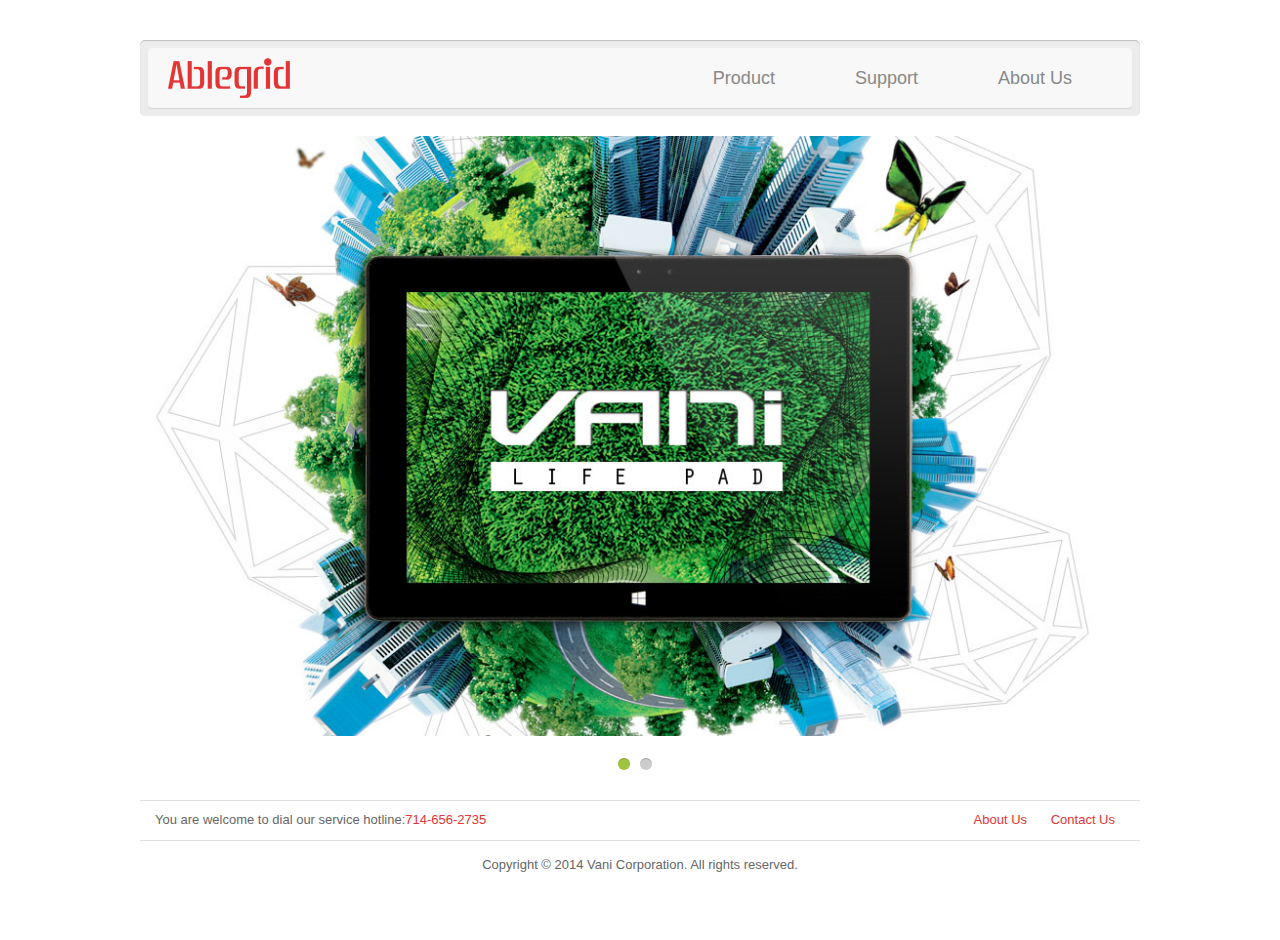
<file: index.html>
<!DOCTYPE html>
<html lang="en">
  <head>
    <meta charset="utf-8">
    <meta http-equiv="X-UA-Compatible" content="IE=edge">
    <meta name="viewport" content="width=device-width, initial-scale=1">
    <title></title>
    <link rel="stylesheet" type="text/css" href="assets/css/global.css">
    <link rel="stylesheet" type="text/css" href="assets/css/product.css">
    <link rel="stylesheet" type="text/css" href="assets/css/bootstrap.font.css">
    <link rel="stylesheet" type="text/css" href="assets/css/rslide.css">
    <link href="favicon.ico" rel="icon" type="image/x-icon" />
    <script type="text/javascript" data-main="assets/js/main.js" src="assets/js/require.js"></script>
</head>
<body>
	<div class="container">
		<div id="header" class="header">
			<div class="bg">
				<a class="logo" title="vani.com" href="/"><img src="assets/images/logo.jpg"></a>
				<ul class="nav">
					<li class="nav-item"><a href="product.html">Product</a></li>
					<li class="nav-item"><a href="http://forum.vani-tablet.com/">Support</a></li>
					<li class="nav-item">
						<a href="about.html">About Us</a>
					</li>
				</ul>
				<!--
				<div class="search-box">
					<label class="flag">Search</label>
					<input type="text" name="keyword" class="keyword" autocomplete="off"/><button type="submit" class="btn-search"><span class="glyphicon glyphicon-search"></span></button>
				</div>
				 -->
			</div>
		</div>

		<div class="main-content">
			<div id="v-slide-box">
				<ul  class="v-slider">
					<li><a href="#"><img src="assets/images/slider/p1.jpg"></a></li>
					<li><a href="#"><img src="assets/images/slider/p2.jpg"></a></li>
					<!-- <li><a href="#"><img src="assets/images/slider/pic3.jpg"></a></li> -->
				</ul>
			</div>
			<!--
			<div id="v-series">
				<ul class="serie-list clearfix">
					<li>
						<a href="#"><img src="assets/images/index_24.gif"></a>
					</li>
					<li>
						<a href="#">
							<img src="assets/images/index_24_13.gif">
						</a>
					</li>
					<li>
						<a href="#">
							<img src="assets/images/index_24_14.gif">
						</a>
					</li>
				</ul>
			</div>-->
		</div>


		<div id="footer" class="footer">
			<div class="footer-links clearfix">
				<span class="left">
					You are welcome to dial our service hotline:<span class="color-light">714-656-2735</span>
				</span>
				<div class="links">
					<a href="about.html">About Us</a>
					<a href="about.html#contact">Contact Us</a>
				</div>
			</div>
			<div class="footer-copyrights">
				Copyright © 2014 Vani Corporation. All rights reserved.
			</div>
		</div>

	</div>
</body>
</html>
</file>
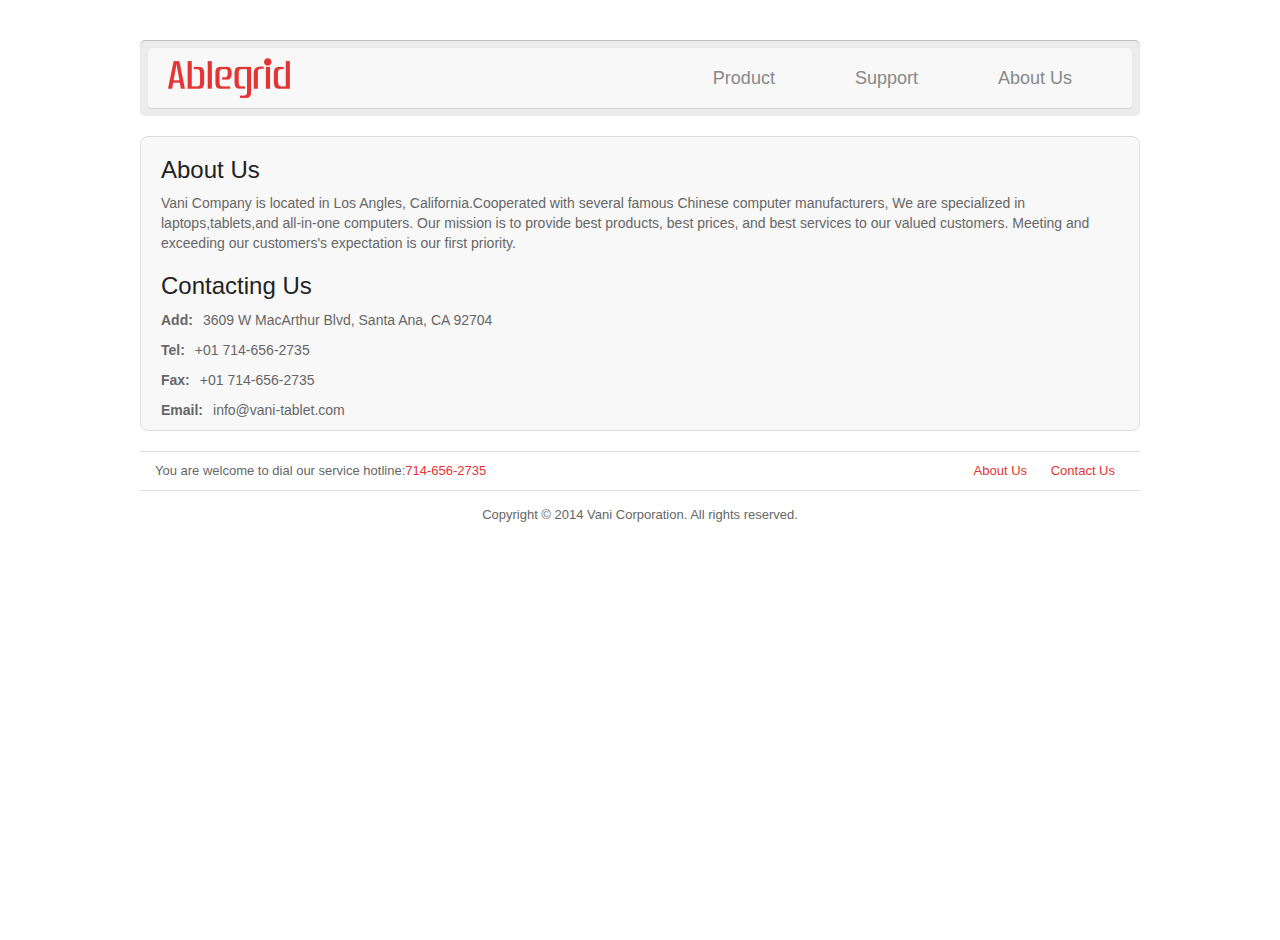
<file: about.html>
<!DOCTYPE html>
<html lang="en">
  <head>
    <meta charset="utf-8">
    <meta http-equiv="X-UA-Compatible" content="IE=edge">
    <meta name="viewport" content="width=device-width, initial-scale=1">
    <title></title>
    <link rel="stylesheet" type="text/css" href="assets/css/global.css">
    <link rel="stylesheet" type="text/css" href="assets/css/product.css">
    <link rel="stylesheet" type="text/css" href="assets/css/bootstrap.font.css">
    <link rel="stylesheet" type="text/css" href="assets/css/rslide.css">
    <link href="favicon.ico" rel="icon" type="image/x-icon" />
    <script type="text/javascript" data-main="assets/js/main.js" src="assets/js/require.js"></script>
</head>
<body>
	<div class="container">
		<div id="header" class="header">
			<div class="bg">
				<a class="logo" title="vani.com" href="/"><img src="assets/images/logo.jpg"></a>
				<ul class="nav">
					<li class="nav-item"><a href="product.html">Product</a></li>
					<li class="nav-item"><a href="http://forum.vani-tablet.com/">Support</a></li>
					<li class="nav-item">
						<a href="about.html">About Us</a>
					</li>
				</ul>
				<!--
				<div class="search-box">
					<label class="flag">Search</label>
					<input type="text" name="keyword" class="keyword" autocomplete="off"/><button type="submit" class="btn-search"><span class="glyphicon glyphicon-search"></span></button>
				</div>
				 -->
			</div>
		</div>

		<div class="main-content" id="product-content">
			<article class="article">
				<h3>About Us</h3>
				<section class="section">
				<p>
					Vani Company is located in Los Angles, California.Cooperated with several famous Chinese computer manufacturers, We are specialized in laptops,tablets,and all-in-one computers. Our mission is to provide best products, best prices, and best services to our valued customers. Meeting and exceeding our customers's expectation is our first priority.
				</p>
				</section>

				<h3 id="contact">Contacting Us</h3>
				<section class="section">
					<p><strong>Add:</strong>3609 W MacArthur Blvd, Santa Ana, CA 92704</p>
					<p><strong>Tel:</strong>+01 714-656-2735</p>
					<p><strong>Fax:</strong>+01 714-656-2735</p>
					<p><strong>Email:</strong>info@vani-tablet.com</p>
				</section>
			</article>
		</div>

		<div id="footer" class="footer">
			<div class="footer-links clearfix">
				<span class="left">
					You are welcome to dial our service hotline:<span class="color-light">714-656-2735</span>
				</span>
				<div class="links">
					<a href="about.html">About Us</a>
					<a href="about.html#contact">Contact Us</a>
				</div>
			</div>
			<div class="footer-copyrights">
				Copyright © 2014 Vani Corporation. All rights reserved.
			</div>
		</div>

	</div>
</body>
</html>
</file>
<file: assets/css/global.css>
html{font-family:sans-serif;-webkit-text-size-adjust:100%;-ms-text-size-adjust:100%}body,ul{margin:0;padding:0}article,aside,details,figcaption,figure,footer,header,hgroup,main,nav,section,summary{display:block}audio,canvas,progress,video{display:inline-block;vertical-align:baseline}audio:not([controls]){display:none;height:0}[hidden],template{display:none}li{list-style:none}a{background:transparent}a:active,a:hover{outline:0}abbr[title]{border-bottom:1px dotted}b,strong{font-weight:bold}dfn{font-style:italic}h1{margin:.67em 0;font-size:2em}mark{color:#000;background:#ff0}small{font-size:80%}sub,sup{position:relative;font-size:75%;line-height:0;vertical-align:baseline}sup{top:-0.5em}sub{bottom:-0.25em}img{border:0}svg:not(:root){overflow:hidden}figure{margin:1em 40px}hr{height:0;-moz-box-sizing:content-box;box-sizing:content-box}pre{overflow:auto}code,kbd,pre,samp{font-family:monospace, monospace;font-size:1em}button,input,optgroup,select,textarea{margin:0;font:inherit;color:inherit}button{overflow:visible}button,select{text-transform:none}button,html input[type="button"],input[type="reset"],input[type="submit"]{-webkit-appearance:button;cursor:pointer}button[disabled],html input[disabled]{cursor:default}button::-moz-focus-inner,input::-moz-focus-inner{padding:0;border:0}input{line-height:normal}input[type="checkbox"],input[type="radio"]{box-sizing:border-box;padding:0}input[type="number"]::-webkit-inner-spin-button,input[type="number"]::-webkit-outer-spin-button{height:auto}input[type="search"]{-webkit-box-sizing:content-box;-moz-box-sizing:content-box;box-sizing:content-box;-webkit-appearance:textfield}input[type="search"]::-webkit-search-cancel-button,input[type="search"]::-webkit-search-decoration{-webkit-appearance:none}fieldset{padding:.35em .625em .75em;margin:0 2px;border:1px solid #c0c0c0}legend{padding:0;border:0}textarea{overflow:auto}optgroup{font-weight:bold}table{border-spacing:0;border-collapse:collapse}td,th{padding:0}@media print{*{color:#000 !important;text-shadow:none !important;background:transparent !important;box-shadow:none !important}a,a:visited{text-decoration:underline}a[href]:after{content:" (" attr(href) ")"}abbr[title]:after{content:" (" attr(title) ")"}a[href^="javascript:"]:after,a[href^="#"]:after{content:""}pre,blockquote{border:1px solid #999;page-break-inside:avoid}thead{display:table-header-group}tr,img{page-break-inside:avoid}img{max-width:100% !important}p,h2,h3{orphans:3;widows:3}h2,h3{page-break-after:avoid}select{background:#fff !important}}*{-webkit-box-sizing:border-box;-moz-box-sizing:border-box;box-sizing:border-box}*:before,*:after{-webkit-box-sizing:border-box;-moz-box-sizing:border-box;box-sizing:border-box}html{font-size:62.5%;-webkit-tap-highlight-color:rgba(0,0,0,0)}body{font-family:"Helvetica Neue",Helvetica,Arial,sans-serif;font-size:12px;line-height:1.42857143;color:#222;background-color:#fff}input,button,select,textarea{font-family:inherit;font-size:inherit;line-height:inherit}a{color:#e33535;text-decoration:none}a:hover,a:focus{color:#3489f6;text-decoration:underline}a:focus{outline:thin dotted;outline:5px auto -webkit-focus-ring-color;outline-offset:-2px}figure{margin:0}img{vertical-align:middle}hr{margin-top:20px;margin-bottom:20px;border:0;border-top:1px solid #eee}h1,h2,h3,h4,h5,h6,.h1,.h2,.h3,.h4,.h5,.h6{font-family:inherit;font-weight:500;line-height:1.1;color:inherit}h1 small,h2 small,h3 small,h4 small,h5 small,h6 small,.h1 small,.h2 small,.h3 small,.h4 small,.h5 small,.h6 small,h1 .small,h2 .small,h3 .small,h4 .small,h5 .small,h6 .small,.h1 .small,.h2 .small,.h3 .small,.h4 .small,.h5 .small,.h6 .small{font-weight:normal;line-height:1;color:#999}h1,.h1,h2,.h2,h3,.h3{margin-top:20px;margin-bottom:10px}h1 small,.h1 small,h2 small,.h2 small,h3 small,.h3 small,h1 .small,.h1 .small,h2 .small,.h2 .small,h3 .small,.h3 .small{font-size:65%}h4,.h4,h5,.h5,h6,.h6{margin-top:10px;margin-bottom:10px}h4 small,.h4 small,h5 small,.h5 small,h6 small,.h6 small,h4 .small,.h4 .small,h5 .small,.h5 .small,h6 .small,.h6 .small{font-size:75%}h1,.h1{font-size:36px}h2,.h2{font-size:30px}h3,.h3{font-size:24px}h4,.h4{font-size:18px}h5,.h5{font-size:14px}h6,.h6{font-size:12px}p{margin:0 0 10px}html,body{height:100%}body{color:#222;background-color:#fff}.left{float:left}.right{float:right}.color-light{color:#e33535}.clearfix:before,.clearfix:after{content:" ";display:table}.clearfix:after{clear:both}.clearfix{*zoom:1}.container{width:1000px;margin:0 auto}#header{background-color:#ececec;margin-top:40px;padding:8px;border-radius:5px 5px 5px 5px;-webkit-border-radius:5px 5px 5px 5px;-moz-border-radius:5px 5px 5px 5px;-ms-border-radius:5px 5px 5px 5px;-o-border-radius:5px 5px 5px 5px;box-shadow:inset 0 1px 1px rgba(0,0,0,0.2);-webkit-box-shadow:inset 0 1px 1px rgba(0,0,0,0.2);-moz-box-shadow:inset 0 1px 1px rgba(0,0,0,0.2);-ms-box-shadow:inset 0 1px 1px rgba(0,0,0,0.2);-o-box-shadow:inset 0 1px 1px rgba(0,0,0,0.2)}#header .bg{background:#f8f8f8;height:60px;padding:0 20px;border-radius:4px 4px 4px 4px;-webkit-border-radius:4px 4px 4px 4px;-moz-border-radius:4px 4px 4px 4px;-ms-border-radius:4px 4px 4px 4px;-o-border-radius:4px 4px 4px 4px;box-shadow:0 1px 1px rgba(0,0,0,0.1);-webkit-box-shadow:0 1px 1px rgba(0,0,0,0.1);-moz-box-shadow:0 1px 1px rgba(0,0,0,0.1);-ms-box-shadow:0 1px 1px rgba(0,0,0,0.1);-o-box-shadow:0 1px 1px rgba(0,0,0,0.1)}#header .logo{float:left;margin-top:10px;width:auto;height:40px}#header .nav{margin-left:180px;float:right}#header .nav li.nav-item{float:left;position:relative;list-style:none;margin:5px 15px}#header .nav li.nav-item>a{display:block;height:50px;line-height:50px;font-size:18px;padding:0 25px;color:#888;text-decoration:none;border-radius:4px 4px 0 0;-webkit-border-radius:4px 4px 0 0;-moz-border-radius:4px 4px 0 0;-ms-border-radius:4px 4px 0 0;-o-border-radius:4px 4px 0 0;transition:all .1s ease-in;-webkit-transition:all .1s ease-in;-moz-transition:all .1s ease-in;-ms-transition:all .1s ease-in;-o-transition:all .1s ease-in}#header .nav li.actived>a,#header .nav li.nav-item>a:hover{box-shadow:inset 0 1px 1px rgba(0,0,0,0.2);-webkit-box-shadow:inset 0 1px 1px rgba(0,0,0,0.2);-moz-box-shadow:inset 0 1px 1px rgba(0,0,0,0.2);-ms-box-shadow:inset 0 1px 1px rgba(0,0,0,0.2);-o-box-shadow:inset 0 1px 1px rgba(0,0,0,0.2);color:#444;background-color:#e8e8e8;border-bottom:3px solid #e33535}#header .nav li ul{display:none}#header .sub-nav{background:#ececec;padding:10px 0;border-radius:0 0 4px 4px;-webkit-border-radius:0 0 4px 4px;-moz-border-radius:0 0 4px 4px;-ms-border-radius:0 0 4px 4px;-o-border-radius:0 0 4px 4px;position:absolute;top:50px;left:0;width:100%;z-index:999}#header .sub-nav li{list-style:none;border-bottom:1px solid #ddd}#header .sub-nav li a{display:block;padding:10px;color:#666}#header .sub-nav li a:hover{text-decoration:none;background:#ddd}#header .search-box{float:right;position:relative;padding-top:17px;color:#444}#header .search-box .flag{position:absolute;left:15px;top:22px;color:#666}#header .search-box .keyword{background:#dadada;width:160px;padding:5px 25px 5px 15px;border:none;outline:none;border-radius:20px 20px 20px 20px;-webkit-border-radius:20px 20px 20px 20px;-moz-border-radius:20px 20px 20px 20px;-ms-border-radius:20px 20px 20px 20px;-o-border-radius:20px 20px 20px 20px;box-shadow:inset 0 1px 1px rgba(0,0,0,0.3);-webkit-box-shadow:inset 0 1px 1px rgba(0,0,0,0.3);-moz-box-shadow:inset 0 1px 1px rgba(0,0,0,0.3);-ms-box-shadow:inset 0 1px 1px rgba(0,0,0,0.3);-o-box-shadow:inset 0 1px 1px rgba(0,0,0,0.3)}#header .search-box .btn-search{position:absolute;background:transparent;border:none;right:0;top:18px;font-size:16px;cursor:pointer;outline:none}.main-content{margin:0 auto}#v-slide-box{position:relative;margin:20px 0}.v-slider{height:600px;overflow:hidden}.v-slider li{display:none;float:left;list-style:none}.v-slider li img{width:1000px;height:600px}#v-series{padding:10px;margin-bottom:20px;background:#ddd;border-radius:8px}#v-series .serie-list{padding:0}#v-series .serie-list li{float:left;margin:0 13px;height:170px}#footer{color:#666;font-size:13px;margin-top:20px;margin-bottom:40px}#footer .footer-links{padding:10px 15px;border-top:1px solid #ddd;border-bottom:1px solid #ddd}#footer .footer-links .links{text-align:right}#footer .footer-links .links a{display:inline-block;text-align:center;padding:0 10px}#footer .footer-copyrights{text-align:center;padding:15px}
</file>
<file: assets/css/product.css>
#product-content{position:relative}.pro-head{background-color:#FFF;font:12px/18px "Lucida Grande","Lucida Sans Unicode",Helvetica,Arial,Verdana,sans-serif;padding:10px 0 0;margin:20px 0;border-bottom:1px solid #ddd;transition:margin-top .25s ease-in;-webkit-transition:margin-top .25s ease-in;-moz-transition:margin-top .25s ease-in;-ms-transition:margin-top .25s ease-in;-o-transition:margin-top .25s ease-in}.pro-head .pro-head-leftCon{float:left;margin-top:0}.pro-head .pro-head-rightCon{display:inline;float:right}.pro-head .pro-head-rightCon li{display:inline}.pro-head .pro-head-rightCon li a{float:left;color:#222;margin:1em 0 0 24px;text-shadow:0 1px 0 #fff;-webkit-text-shadow:0 1px 0 #fff;-moz-text-shadow:0 1px 0 #fff;-ms-text-shadow:0 1px 0 #fff;-o-text-shadow:0 1px 0 #fff}.pro-head .pro-head-rightCon li a:hover{text-decoration:none;color:#3489f6}.pro-head .pro-head-rightCon li.actived a{color:#888}.pro-head .pro-head-rightCon .btn-buynow{background:url(../images/buynows.png);display:block;width:72px;height:25px;margin:0.8em 0 0 20px;text-indent:-9999px}.pro-head .pro-head-rightCon .btn-buynow:hover{background-position:0 -25px}.pro-head .pro-head-rightCon .btn-buynow:active{background-position:0 -50px}.pro-head-fixed{position:fixed;background-color:rgba(255,255,255,0.9);top:0;left:0;width:100%;padding:10px 20px 0;margin-top:0;zIndex:999}.vani-conent-intro{text-align:center}.vani-conent-intro section{display:none;padding-top:42px}.vani-conent-intro section.overview{display:block}.vani-conent-intro section:last-child{border:none}.vani-conent-intro section img{max-width:100%}.vani-conent-intro section hr{margin-top:0}.vani-conent-intro section h2{color:#000}.vani-conent-intro section p{font-size:20px;color:#888}.vani-conent-intro table{color:#444;font-size:14px}.vani-conent-intro table td{border:1px solid #ddd;border-collapse:collapse}.vani-conent-intro table td:nth-child(odd){background:#f1f1f1}.vani-conent-intro table td ol{margin:0;text-align:left;color:#888}.vani-conent-intro table td li{margin:10px 0}.vani-conent-intro ol li strong,.vani-conent-intro ol li span{display:inline-block;vertical-align:text-top}.vani-conent-intro ol li strong{width:20%}.vn-product-box{margin-top:40px}.vn-all-goods-list{border-top:1px solid #ddd;text-align:center}.vn-all-goods-list li.vn-good-item{background:#f1f1f1;float:left;width:333px;border-right:1px solid #ddd;border-bottom:1px solid #ddd}.vn-all-goods-list li.vn-good-item .item-content{background:#FFF;padding:5px;border:6px solid #FFF;transition:border-color .4s ease;-webkit-transition:border-color .4s ease;-moz-transition:border-color .4s ease;-ms-transition:border-color .4s ease;-o-transition:border-color .4s ease}.vn-all-goods-list li.vn-good-item .item-content:hover{border-color:#ececec}.vn-all-goods-list li.vn-good-item .item-thumb,.vn-all-goods-list li.vn-good-item .item-title,.vn-all-goods-list li.vn-good-item .item-desc{display:block}.vn-all-goods-list li.vn-good-item .item-thumb{margin-bottom:10px}.vn-all-goods-list li.vn-good-item .item-thumb img{width:220px;height:220px}.vn-all-goods-list li.vn-good-item .item-title{font-size:16px;line-height:2em}.vn-all-goods-list li.vn-good-item .item-desc{color:#888}.article{padding:0 20px 0;background:#f8f8f8;margin-top:20px;font-size:14px;border-radius:8px 8px 8px 8px;-webkit-border-radius:8px 8px 8px 8px;-moz-border-radius:8px 8px 8px 8px;-ms-border-radius:8px 8px 8px 8px;-o-border-radius:8px 8px 8px 8px;border:1px solid #ddd}.article strong{margin-right:10px}.article .section{color:#666}
</file>
<file: assets/css/rslide.css>
/*! http://responsiveslides.com v1.54 by @viljamis */

.rslides {
  position: relative;
  list-style: none;
  overflow: hidden;
  width: 100%;
  padding: 0;
  margin: 0;
  }

.rslides li {
  -webkit-backface-visibility: hidden;
  position: absolute;
  display: none;
  width: 100%;
  left: 0;
  top: 0;
  }

.rslides li:first-child {
  position: relative;
  display: block;
  float: left;
  }

.rslides img {
  display: block;
  height: auto;
  float: left;
  width: 100%;
  border: 0;
  }

.rslides_tabs{
  display: block;
  text-align: center;
  padding: 10px 0;
}
.rslides_tabs li{
  display: inline-block;
  *display: inline;
  list-style: none;
}
.rslides_tabs li a{
  background-color: #CCC;
  display: block;
  width: 12px;
  height: 12px;
  margin-right: 10px;
  font-size: 0;
  border-radius:50% 50% 50% 50%;
  -webkit-border-radius:50% 50% 50% 50%;
  -moz-border-radius:50% 50% 50% 50%;
  -ms-border-radius:50% 50% 50% 50%;
  -o-border-radius:50% 50% 50% 50%;
  box-shadow:inset 0px 1px 0 rgba(0, 0, 0, 0.2);
  -webkit-box-shadow:inset 0px 1px 0 rgba(0, 0, 0, 0.2);
  -moz-box-shadow:inset 0px 1px 0 rgba(0, 0, 0, 0.2);
  -ms-box-shadow:inset 0px 1px 0 rgba(0, 0, 0, 0.2);
  -o-box-shadow:inset 0px 1px 0 rgba(0, 0, 0, 0.2);
}
.rslides_tabs li.rslides_here a{
  background-color: #9dc542;
}
</file>
